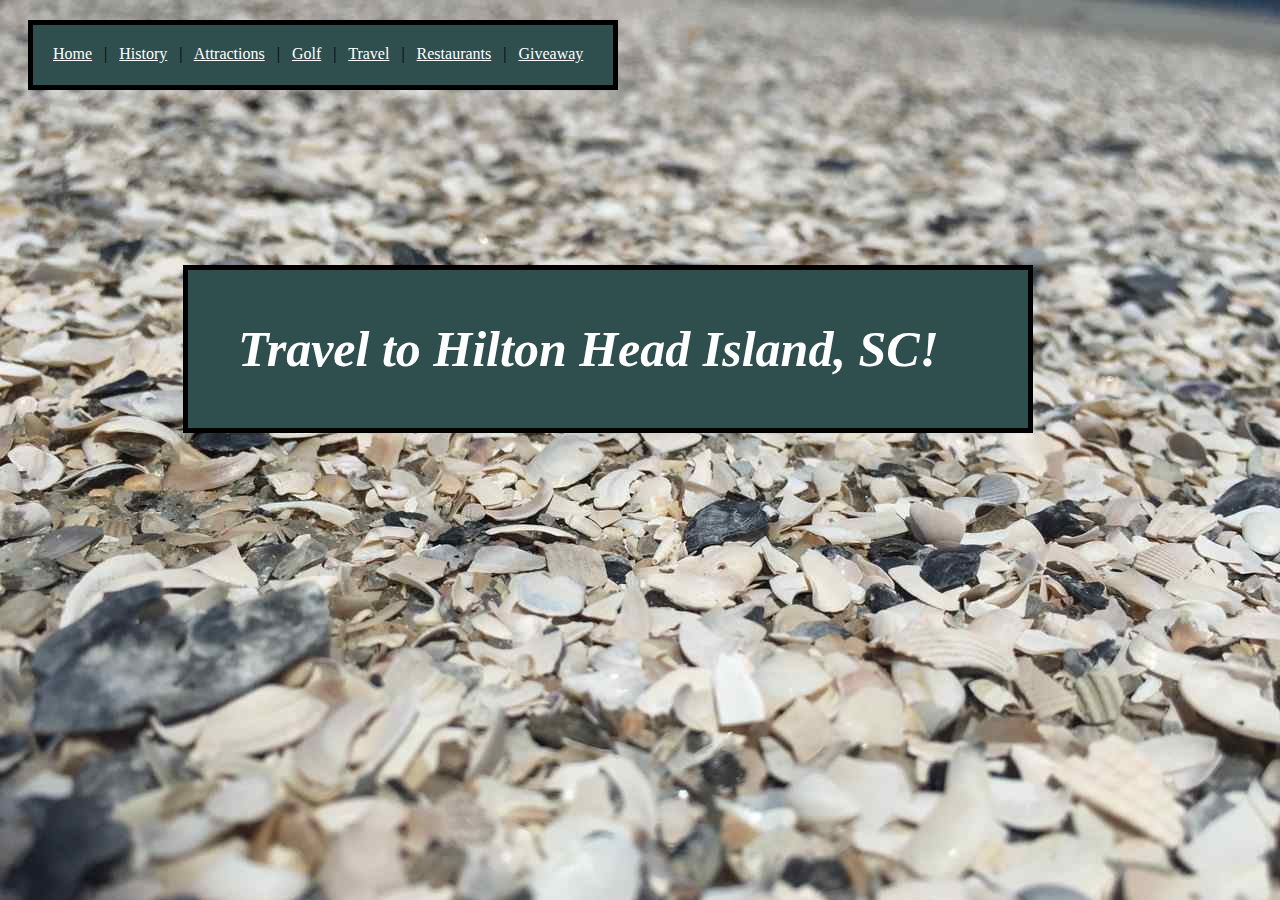
<file: travel-website/index.html>
<!DOCTYPE html>
<html lang="en">
   <head>
      <title>Hilton Head Island</title>
      <meta charset="utf-8" />
      <link rel="stylesheet" href="myFinalStyle.css"/>
   </head>
   <body class="picTheme">
   	  <div id="navigation">
   	  	<a href="index.html">Home</a> &nbsp; | &nbsp;
  		<a href="HHI/history.html">History</a> &nbsp; | &nbsp;
  		<a href="HHI/attractions.html">Attractions</a> &nbsp; | &nbsp;
  		<a href="HHI/golf.html">Golf</a> &nbsp; | &nbsp;
  		<a href="HHI/travel.html">Travel</a> &nbsp; | &nbsp;
  		<a href="HHI/restaurants.html">Restaurants</a> &nbsp; | &nbsp;
  		<a href="HHI/giveaway.html">Giveaway</a>
   	  </div>
   	  
   	  <h1> Travel to Hilton Head Island, SC! </h1>
        
      
   </body>
</html>
</file>
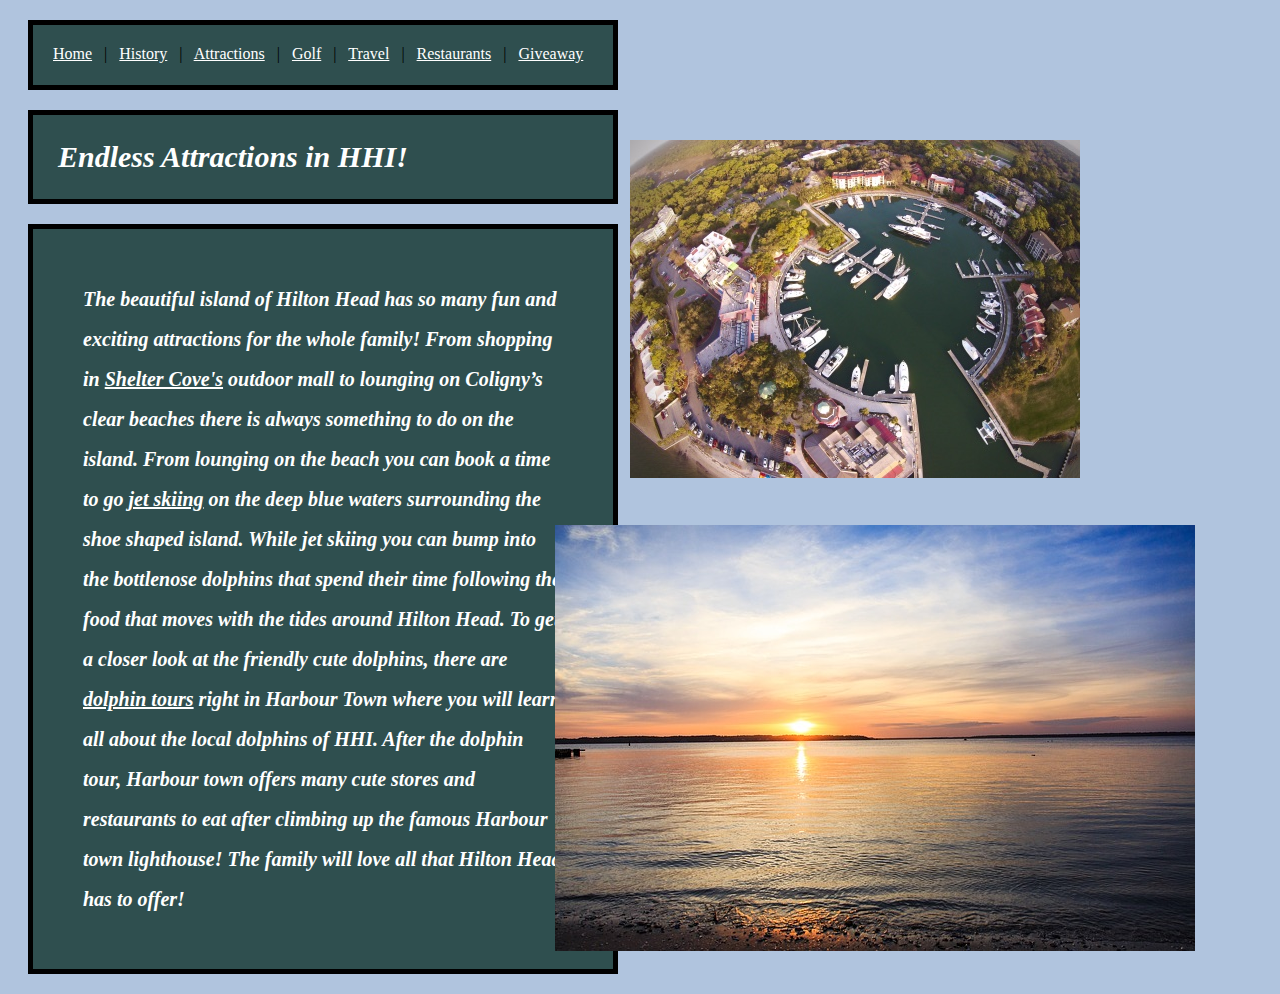
<file: travel-website/HHI/attractions.html>
<!DOCTYPE html>
<html lang="en">
   <head>
      <title>HHI Attractions</title>
      <meta charset="utf-8" />
      <link rel="stylesheet" href="../myFinalStyle.css"/>
   </head>
   <body class="colorTheme">
   <div class="image"><img src="../HHIPics/shep-mcallister-cymVeMxbK-w-unsplash.jpg" alt="HHI Lighthouse"/></div>
   <div class="image2"><img src="../HHIPics/sunset-2794193_640.jpg" alt="HHI sunset"/></div>
   	  <div id="navigation">
   	  	<a href="../index.html">Home</a> &nbsp; | &nbsp;
  		<a href="history.html">History</a> &nbsp; | &nbsp;
  		<a href="attractions.html">Attractions</a> &nbsp; | &nbsp;
  		<a href="golf.html">Golf</a> &nbsp; | &nbsp;
  		<a href="travel.html">Travel</a> &nbsp; | &nbsp;
  		<a href="restaurants.html">Restaurants</a> &nbsp; | &nbsp;
  		<a href="giveaway.html">Giveaway</a>
   	  </div>
   	  
   	  
   	  <h1 class="position"> Endless Attractions in HHI! </h1>
   	  
   	  <p>The beautiful island of Hilton Head has so many fun and exciting 
   	  attractions for the whole family! From shopping in <a href="http://www.welcometosheltercove.com">Shelter Cove's</a>
   	  outdoor mall to lounging on Coligny’s clear beaches there is always something to do on the island. 
   	  From lounging on the beach you can book a time to go <a href="http://www.seamonkeyshhi.com">jet skiing</a> 
   	  on the deep blue waters surrounding the shoe shaped island. While jet 
   	  skiing you can bump into the bottlenose dolphins that spend their time 
   	  following the food that moves with the tides around Hilton Head. 
   	  To get a closer look at the friendly cute dolphins, there are <a href="https://www.seapines.com/recreation/harbour-town/cruises-and-boat-tours.aspx">dolphin tours</a>
   	  right in Harbour Town where you will learn all about the local dolphins 
   	  of HHI. After the dolphin tour, Harbour town offers many cute stores and 
   	  restaurants to eat after climbing up the famous Harbour town lighthouse!
   	   The family will love all that Hilton Head has to offer!</p>
        
      
   </body>
</html>
</file>
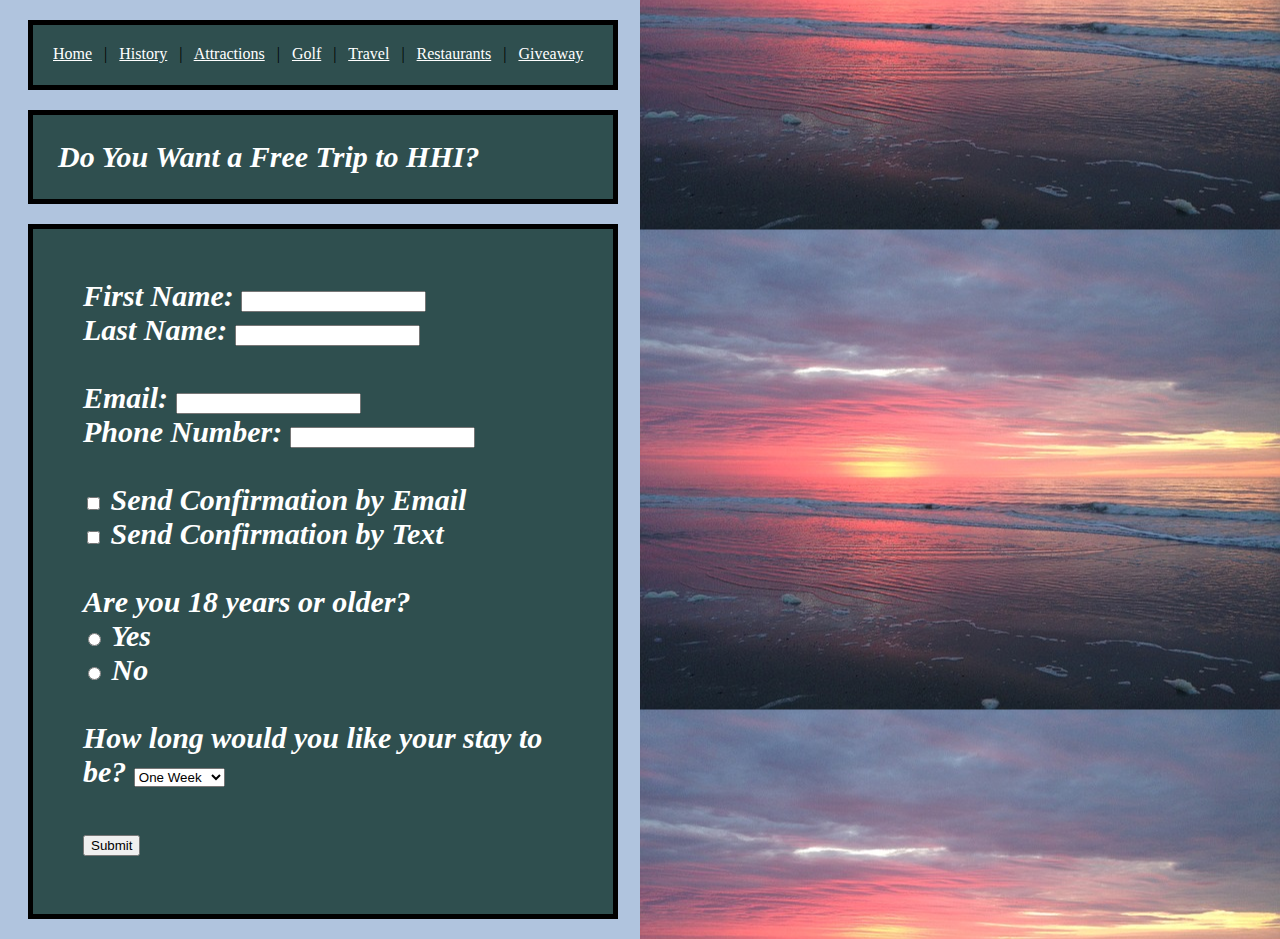
<file: travel-website/HHI/giveaway.html>
<!DOCTYPE html>
<html lang="en">
   <head>
      <title>HHI Giveaway</title>
      <meta charset="utf-8" />
      <link rel="stylesheet" href="../myFinalStyle.css"/>
   </head>
   <body class="imageTheme">
   	  <div id="navigation">
   	  	<a href="../index.html">Home</a> &nbsp; | &nbsp;
  		<a href="history.html">History</a> &nbsp; | &nbsp;
  		<a href="attractions.html">Attractions</a> &nbsp; | &nbsp;
  		<a href="golf.html">Golf</a> &nbsp; | &nbsp;
  		<a href="travel.html">Travel</a> &nbsp; | &nbsp;
  		<a href="restaurants.html">Restaurants</a> &nbsp; | &nbsp;
  		<a href="giveaway.html">Giveaway</a>
   	  </div>
   	  
   	  
   	  <h1 class="position"> Do You Want a Free Trip to HHI? </h1>
   	  
   	  <div class="form">
   	   <form id="order1" method="post" action="http://amgilder.wcit.cs.unh.edu/cgi-bin/test403">
         <label for="fname">First Name:</label> <input name="fname" id="fname" type="text" /><br />
            <label for="lname">Last Name:</label> <input name="lname" id="lname" type="text" /><br />
            
            <br />
            
            <label for="email">Email:</label> <input name="email" id="email" type="text" /><br />
            <label for="pnumber">Phone Number:</label> <input name="pnumber" id="pnumber" type="text" /><br />
            
            <br /> 
            
         <input name="confemail" id="confemail" type="checkbox" />
            <label for="confemail">Send Confirmation by Email</label><br />
            <input name="conftext" id="conftext" type="checkbox" />
            <label for="conftext">Send Confirmation by Text</label><br />
            
            <br />
            
          <label>Are you 18 years or older?</label><br />
            <input name="yearsoldYes" id="yearsoldYes" type="radio" value="years"/>
            <label for="yearsoldYes">Yes</label><br />
            <input name="yearsoldNo" id="yearsoldNo" type="radio" value="years"/>
            <label for="yearsoldNo">No</label><br />
         
            <br />
            
         <label for="duration">How long would you like your stay to be?</label>
                  <select name="duration" id="duration">
                     <option>One Week</option>
                     <option>Two Weeks</option>
                  </select><br />
                  
            <br />

          
         <input type="submit" value="Submit"/>
            <input type="hidden" name="formtype" value="Order" />
 
      </form>
      </div>
        
      
   </body>
</html>
</file>
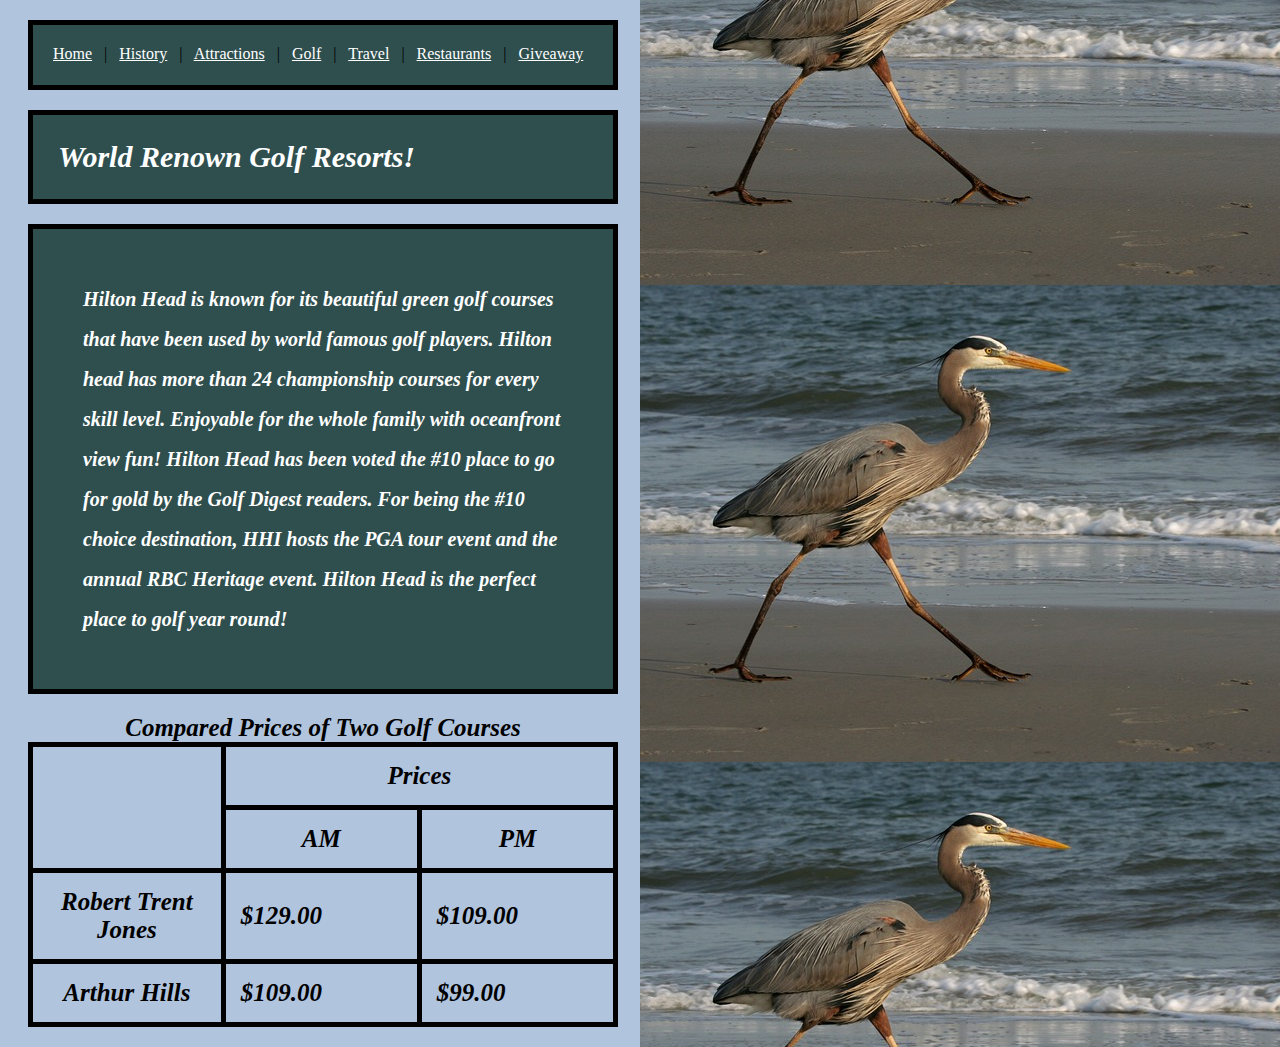
<file: travel-website/HHI/golf.html>
<!DOCTYPE html>
<html lang="en">
   <head>
      <title>HHI Golf</title>
      <meta charset="utf-8" />
      <link rel="stylesheet" href="../myFinalStyle.css"/>
   </head>
   <body class="theme">
   	  <div id="navigation">
   	  	<a href="../final.html">Home</a> &nbsp; | &nbsp;
  		<a href="history.html">History</a> &nbsp; | &nbsp;
  		<a href="attractions.html">Attractions</a> &nbsp; | &nbsp;
  		<a href="golf.html">Golf</a> &nbsp; | &nbsp;
  		<a href="travel.html">Travel</a> &nbsp; | &nbsp;
  		<a href="restaurants.html">Restaurants</a> &nbsp; | &nbsp;
  		<a href="giveaway.html">Giveaway</a>
   	  </div>
   	  
   	  
   	  <h1 class="position"> World Renown Golf Resorts! </h1>
   	  
   	  <p>Hilton Head is known for its beautiful green golf courses that have 
   	  been used by world famous golf players. Hilton head has more than 24 championship 
   	  courses for every skill level. Enjoyable for the whole family with oceanfront view 
   	  fun! Hilton Head has been voted the #10 place to go for gold by the Golf Digest 
   	  readers. For being the #10 choice destination, HHI hosts the PGA tour event and 
   	  the annual RBC Heritage event. Hilton Head is the perfect place to golf year round!</p>
   	  
   	  
   	  <table>
   	  	<caption>Compared Prices of Two Golf Courses</caption>
   	  	<thead>
        	<tr>
            	<th rowspan="2"></th>
            	<th colspan="2">Prices</th>
        	</tr>
         	<tr>
            	<th>AM</th>
            	<th>PM</th>
        	</tr>
        </thead>
        <tr>
            <th scope="row">Robert Trent Jones</th>
            <td>$129.00</td>
            <td>$109.00</td>
        </tr>
        <tfoot>
        	<tr>
        		<th scope="row">Arthur Hills</th>
        		<td>$109.00</td>
        		<td>$99.00</td>
        
        	</tr>
        </tfoot>
      </table>
   	  
   	  
   </body>
</html>

<!-- https://www.hiltonheadisland.org/golf/golf-courses -->
</file>
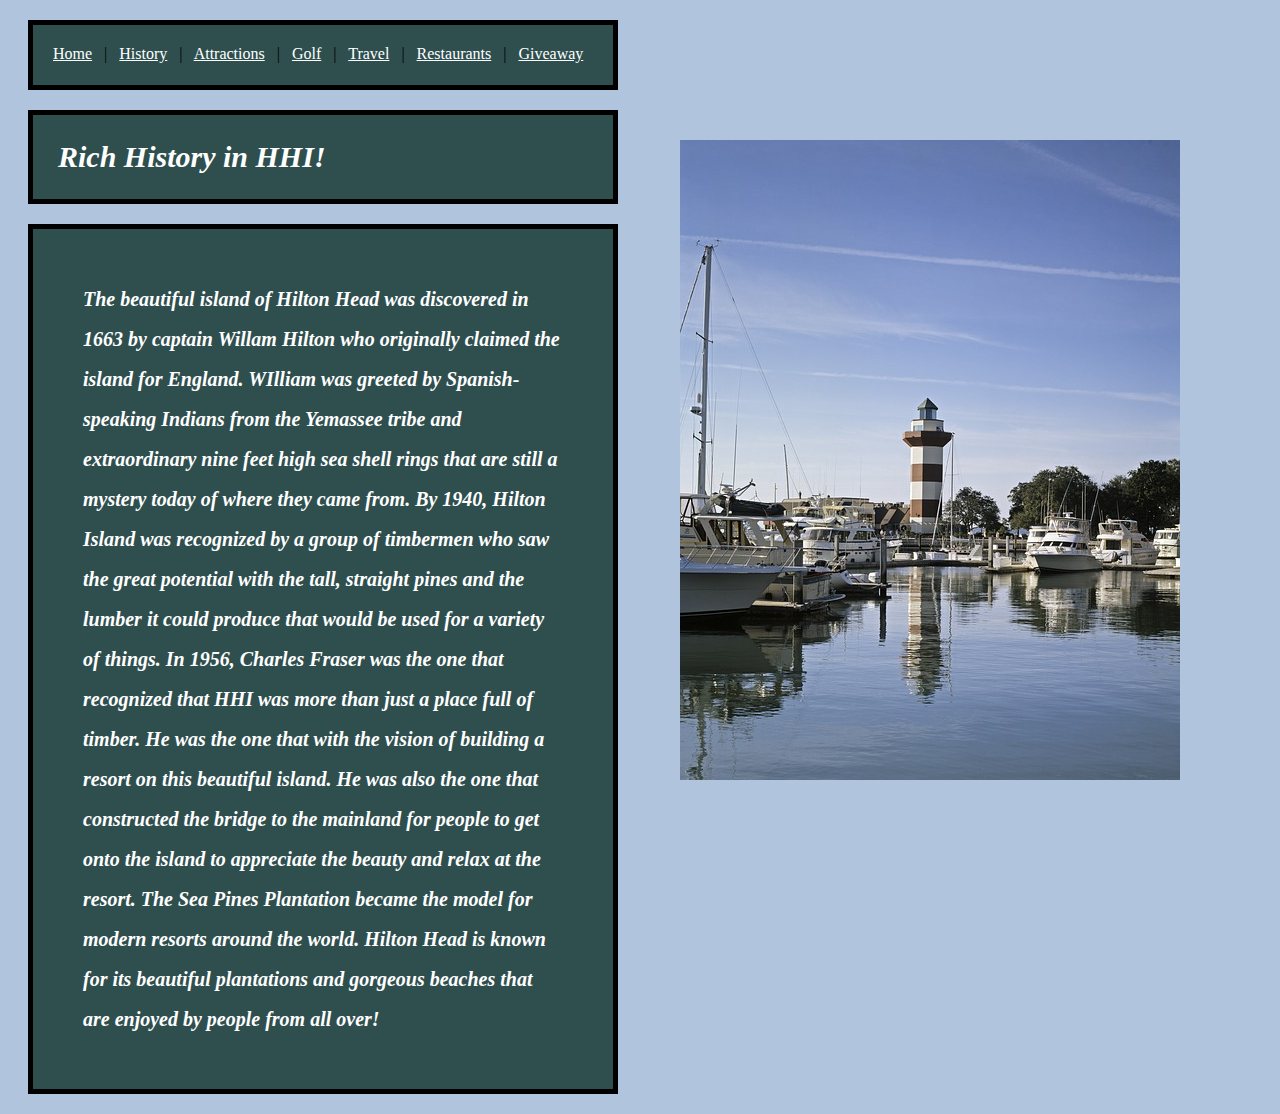
<file: travel-website/HHI/history.html>
<!DOCTYPE html>
<html lang="en">
   <head>
      <title>HHI History</title>
      <meta charset="utf-8" />
      <link rel="stylesheet" href="../myFinalStyle.css"/>
   </head>
   <body class="colorTheme">
   <div id="verticalImage"><img src="../HHIPics/lighthouse-790502_640.jpg" alt="HHI Lighthouse"/></div>
   	  <div id="navigation">
   	  	<a href="../index.html">Home</a> &nbsp; | &nbsp;
  		<a href="history.html">History</a> &nbsp; | &nbsp;
  		<a href="attractions.html">Attractions</a> &nbsp; | &nbsp;
  		<a href="golf.html">Golf</a> &nbsp; | &nbsp;
  		<a href="travel.html">Travel</a> &nbsp; | &nbsp;
  		<a href="restaurants.html">Restaurants</a> &nbsp; | &nbsp;
  		<a href="giveaway.html">Giveaway</a>
   	  </div>
   	  
   	  <h1 class="position"> Rich History in HHI! </h1>
   	  
   	  <p>The beautiful island of Hilton Head was discovered in 1663 by captain Willam 
   	  Hilton who originally claimed the island for England. WIlliam was greeted by 
   	  Spanish-speaking Indians from the Yemassee tribe and extraordinary nine feet 
   	  high sea shell rings that are still a mystery today of where they came from. 
   	  By 1940, Hilton Island was recognized by a group of timbermen who saw the great 
   	  potential with the tall, straight pines and the lumber it could produce that would 
   	  be used for a variety of things. In 1956, Charles Fraser was the one that 
   	  recognized that HHI was more than just a place full of timber. He was the one 
   	  that with the vision of building a resort on this beautiful island. He was also 
   	  the one that constructed the bridge to the mainland for people to get onto the 
   	  island to appreciate the beauty and relax at the resort. The Sea Pines Plantation 
   	  became the model for modern resorts around the world. Hilton Head is known for its 
   	  beautiful plantations and gorgeous beaches that are enjoyed by people from all over!  </p>
        
      
   </body>
</html>

<!-- https://www.hiltonheadisland.org/our-island/history -->
<!-- https://www.explorehiltonhead.com/Hilton_Head_History.php -->
<!-- https://www.hiltonheadhomes.com/hilton-head-island-history.php -->
</file>
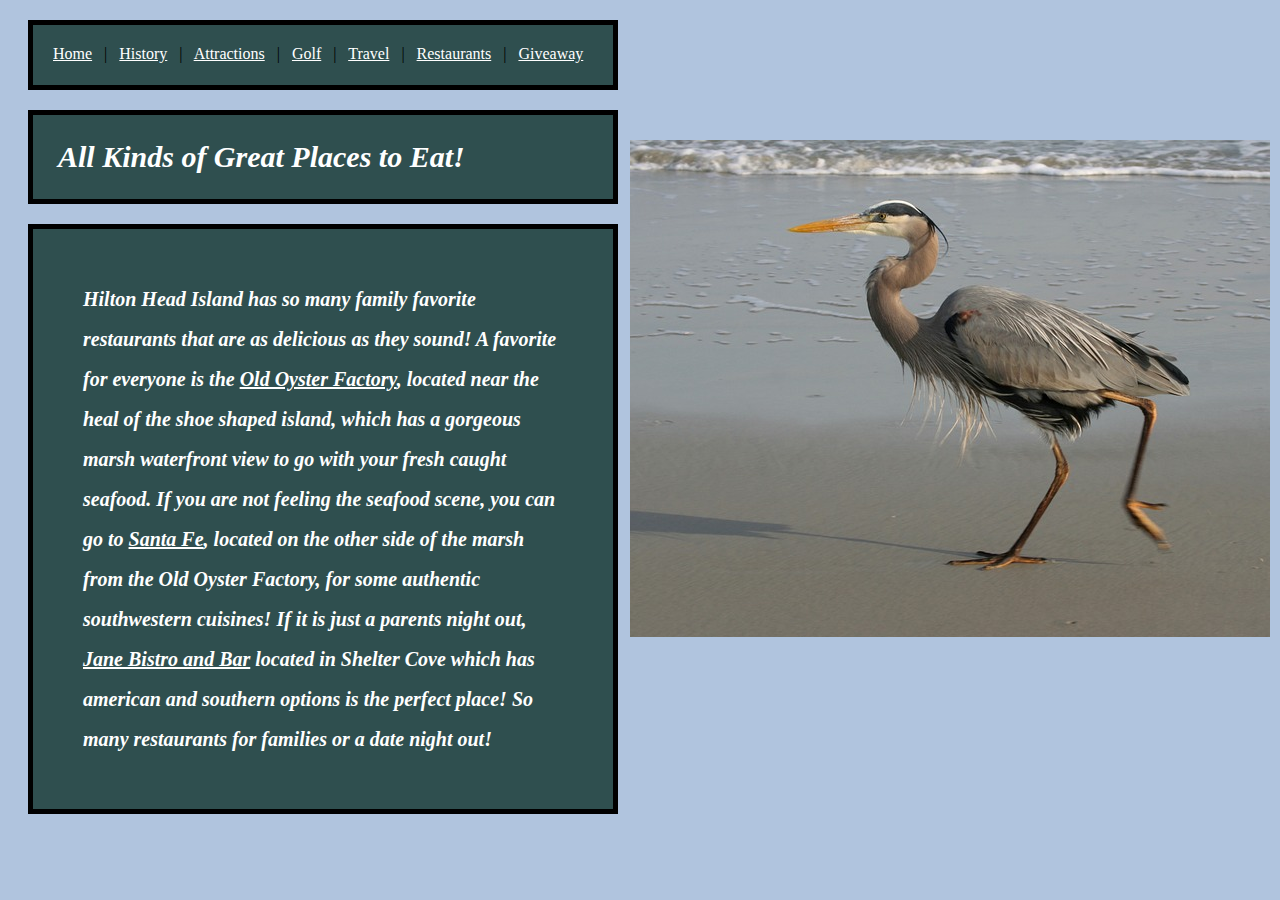
<file: travel-website/HHI/restaurants.html>
<!DOCTYPE html>
<html lang="en">
   <head>
      <title>HHI Restaurants</title>
      <meta charset="utf-8" />
      <link rel="stylesheet" href="../myFinalStyle.css"/>
   </head>
   <body class="colorTheme">
   <div class="image"><img src="../HHIPics/blue-heron-736298_640.jpg" alt="HHI blue heron"/></div>
   	  <div id="navigation">
   	  	<a href="../index.html">Home</a> &nbsp; | &nbsp;
  		<a href="history.html">History</a> &nbsp; | &nbsp;
  		<a href="attractions.html">Attractions</a> &nbsp; | &nbsp;
  		<a href="golf.html">Golf</a> &nbsp; | &nbsp;
  		<a href="travel.html">Travel</a> &nbsp; | &nbsp;
  		<a href="restaurants.html">Restaurants</a> &nbsp; | &nbsp;
  		<a href="giveaway.html">Giveaway</a>
   	  </div>
   	  
   	  <h1 class="position"> All Kinds of Great Places to Eat! </h1>
   	  
   	  <p>Hilton Head Island has so many family favorite restaurants that are 
   	  as delicious as they sound! A favorite for everyone is the <a href="https://www.oldoysterfactory.com/Home">Old Oyster Factory</a>, 
   	  located near the heal of the shoe shaped island, which has a gorgeous marsh 
   	  waterfront view to go with your fresh caught seafood. If you are not feeling 
   	  the seafood scene, you can go to <a href="https://santafehhi.com">Santa Fe</a>, located on the other side of the 
   	  marsh from the Old Oyster Factory, for some authentic southwestern cuisines! 
   	  If it is just a parents night out, <a href="https://janehhi.com">Jane Bistro and Bar</a> located in Shelter 
   	  Cove which has american and southern options is the perfect place! So many 
   	  restaurants for families or a date night out!</p>
   	  
   	  
        
      
   </body>
</html>
</file>
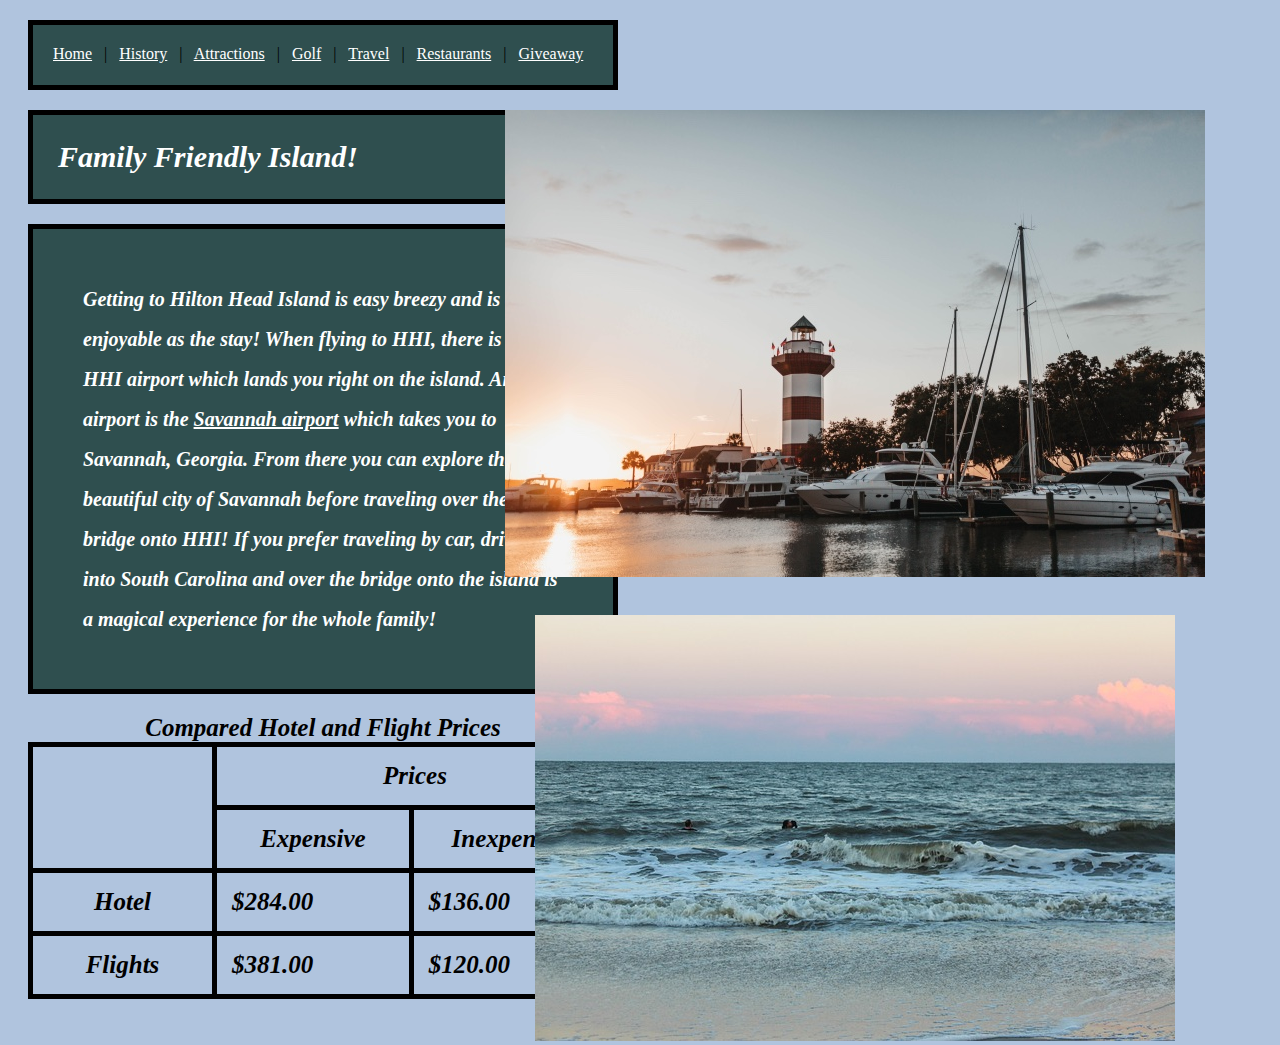
<file: travel-website/HHI/travel.html>
<!DOCTYPE html>
<html lang="en">
   <head>
      <title>HHI Travel</title>
      <meta charset="utf-8" />
      <link rel="stylesheet" href="../myFinalStyle.css"/>
   </head>
   <body class="colorTheme">
   <div class="image3"><img src="../HHIPics/camylla-battani-S5YpHLNowjk-unsplash.jpg" alt="HHI lighthouse"/></div>
   <div class="image4"><img src="../HHIPics/beach-2823629_640.jpg" alt="HHI beach"/></div>
   	  <div id="navigation">
   	  	<a href="../index.html">Home</a> &nbsp; | &nbsp;
  		<a href="history.html">History</a> &nbsp; | &nbsp;
  		<a href="attractions.html">Attractions</a> &nbsp; | &nbsp;
  		<a href="golf.html">Golf</a> &nbsp; | &nbsp;
  		<a href="travel.html">Travel</a> &nbsp; | &nbsp;
  		<a href="restaurants.html">Restaurants</a> &nbsp; | &nbsp;
  		<a href="giveaway.html">Giveaway</a>
   	  </div>
   	  
   	  <h1 class="position"> Family Friendly Island! </h1>
   	  
   	  <p>Getting to Hilton Head Island is easy breezy and is as enjoyable as the stay!
   	   When flying to HHI, there is the HHI airport which lands you right on the island. 
   	   Another airport is the <a href="https://savannahairport.com">Savannah airport</a> which takes you to Savannah, Georgia. 
   	   From there you can explore the beautiful city of Savannah before traveling over 
   	   the bridge onto HHI! If you prefer traveling by car, driving into South Carolina 
   	   and over the bridge onto the island is a magical experience for the whole family!</p>
   	  
   	 <table>
   	  	<caption>Compared Hotel and Flight Prices</caption>
   	  	<tbody>
        	<tr>
            	<th rowspan="2"></th>
            	<th colspan="2">Prices</th>
        	</tr>
         	<tr>
            	<th>Expensive</th>
            	<th>Inexpensive</th>
        	</tr>
        	<tr>
            	<th>Hotel</th>
            	<td>$284.00</td>
            	<td>$136.00</td>
        	</tr>
        </tbody>
        <tr>
        	<th>Flights</th>
        	<td>$381.00</td>
        	<td>$120.00</td>
        
        </tr>
      </table>
   	  
   	  
   
        
      
   </body>
</html>
</file>
<file: travel-website/myFinalStyle.css>
.picTheme {
  background-image: url("HHIPics/IMG_4339_Easy-Resize.com.jpg");
  background-repeat: repeat;
  background-attachment: fixed;
}

.theme {
  background-image: url("HHIPics/blue-heron-734828_640.jpg");
  background-repeat: repeat-y;
  background-position: right;
  background-color: #B0C4DE;
}

.colorTheme{
	background-color: #B0C4DE;
}

.imageTheme {

  background-image: url("HHIPics/sunset-1121222_640.jpg");
  background-repeat: repeat-y;
  background-position: right;
  background-color: #B0C4DE;
}

h1 {
	color: #FFFFFF;
	font-style: italic;
	font-weight: bold;
	font-size: 50px;
	background-color: #2F4F4F;
	width: 740px;
	padding: 50px;
	margin: 175px;
	border: 5px solid #000000;
	
}

 #navigation 
 {
	 background-color:#2F4F4F;
	 width: 540px;
	 height: 20px;
	 padding: 20px;
	 margin: 20px;
	 border: 5px solid #000000;
	 
 }
 
  a:link   
 {
	 color:#FFFFFF;
 }
 a:visited 
 {
	 color:#FFFFFF;
 }
 a:hover   
 {
	 color:#000000;
	 text-decoration:underline;
 }
 a:active  
 {
	 color:#FFFFFF;
	 text-decoration:underline;
 }
 
 .position {
 	color: #FFFFFF;
	font-style: italic;
	font-weight: bold;
	font-size: 30px;
	background-color: #2F4F4F;
	width: 530px;
	padding: 25px;
	margin: 20px;
	border: 5px solid #000000;
 	
 }
 
 .image {
 	position: absolute;
 	top: 140px;
  	right: 450px;
  	width: 200px;
  	height: 100px;
 }
 
 .image2 {
 	position: absolute;
 	top: 525px;
  	right: 525px;
  	width: 200px;
  	height: 100px;
 }
 
 .image3 {
 	position: absolute;
 	top: 110px;
  	right: 575px;
  	width: 200px;
  	height: 100px;
 }
 
 .image4 {
 	position: absolute;
 	top: 615px;
  	right: 545px;
  	width: 200px;
  	height: 100px;
 }
 
 
 #verticalImage {
 	position: absolute;
 	top: 140px;
  	right: 400px;
  	width: 200px;
  	height: 100px;
 
 }
 
 p {
 	color: #FFFFFF;
	font-style: italic;
	font-weight: bold;
	font-size: 20px;
	line-height: 200%;
	background-color: #2F4F4F;
	width: 480px;
	padding: 50px;
	margin: 20px;
	border: 5px solid #000000;
 
 }
 
 div.form {
 	color: #FFFFFF;
	font-style: italic;
	font-weight: bold;
	font-size: 30px;
	background-color: #2F4F4F;
	width: 480px;
	height: 585px;
	padding: 50px;
	margin: 20px;
	border: 5px solid #000000;
 }
 
 table {
 	color: #000000;
	font-style: italic;
	font-weight: bold;
	font-size: 25px;
	width: 590px;
	padding: 15px;
	margin: 20px;
	border: 5px solid #000000;
	border-collapse: collapse;
 }
 
 th, td, thead, tbody, tfoot {
 	color: #000000;
	font-style: italic;
	font-weight: bold;
	font-size: 25px;
	width: 200px;
	padding: 15px;
	margin: 20px;
	border: 5px solid #000000;
 
 }
</file>
